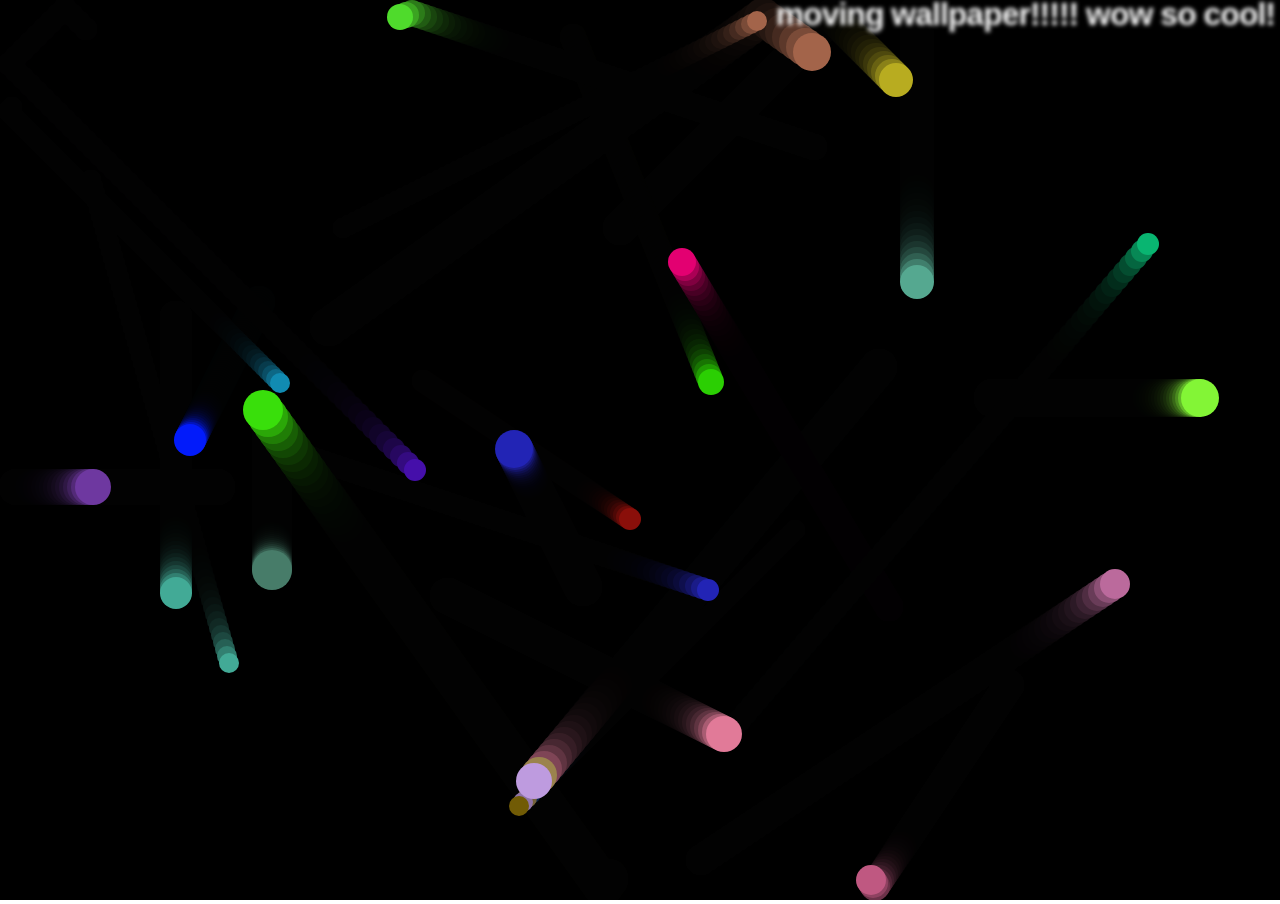
<file: JS final project/index.html>
<!DOCTYPE html>
<html lang="en-US">
  <head>
    <meta charset="utf-8">
    <meta name="viewport" content="width=device-width">
    <title>Bouncing balls</title>
    <link rel="stylesheet" href="style.css">
  </head>

  <body>
    <h1>moving wallpaper!!!!!
	wow so cool!</h1>
    <canvas></canvas>

    <script src="main.js"></script>
  </body>
</html>
</file>
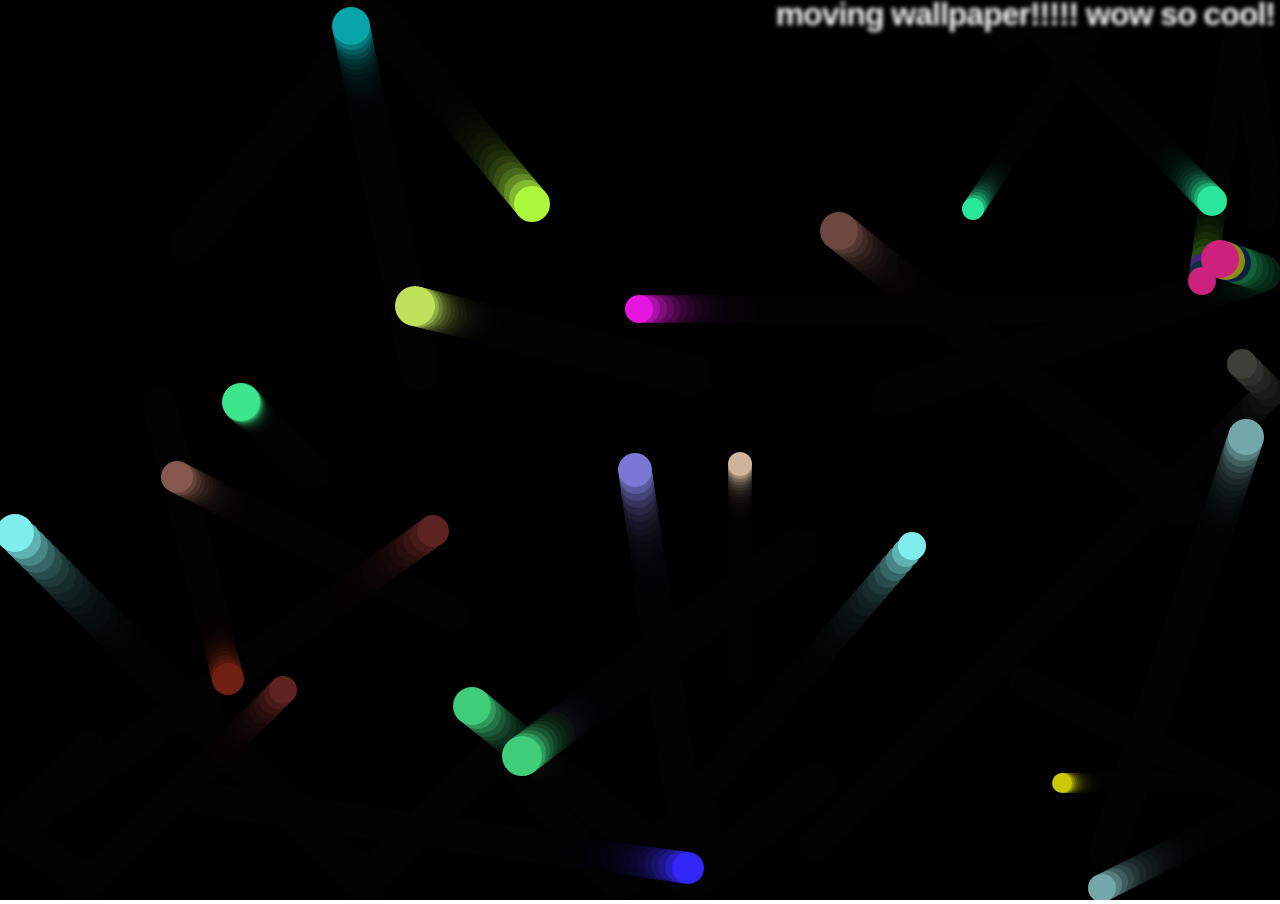
<file: JS final project/indexspecial.html>
<!DOCTYPE html>
<html lang="en-US">
  <head>
    <meta charset="utf-8">
    <meta name="viewport" content="width=device-width">
    <title>Bouncing balls</title>
    <link rel="stylesheet" href="stylespecial.css">
  </head>

  <body>
    <h1>moving wallpaper!!!!!
	wow so cool!</h1>
    <canvas></canvas>

    <script src="main.js"></script>
  </body>
</html>
</file>
<file: JS final project/style.css>
html, body {
  margin: 0;
}

html {
  font-family: 'Helvetica Neue', Helvetica, Arial, sans-serif;
  height: 100%;
}

body {
  overflow: hidden;
  height: inherit;
}

h1 {
  font-size: 2rem;
  letter-spacing: -1px;
  position: absolute;
  margin: 0;
  top: -4px;
  right: 5px;

  color: transparent;
  text-shadow: 0 0 4px white;
}
</file>
<file: JS final project/stylespecial.css>
html, body {
  margin: 0;
}

html {
  font-family: 'Helvetica Neue', Helvetica, Arial, sans-serif;
  height: 100%;
}

body {
  overflow: hidden;
  height: inherit;
}

h1 {
  font-size: 2rem;
  letter-spacing: -1px;
  position: absolute;
  margin: 0;
  top: -4px;
  right: 5px;

  color: transparent;
  text-shadow: 0 0 4px white;
}
</file>
